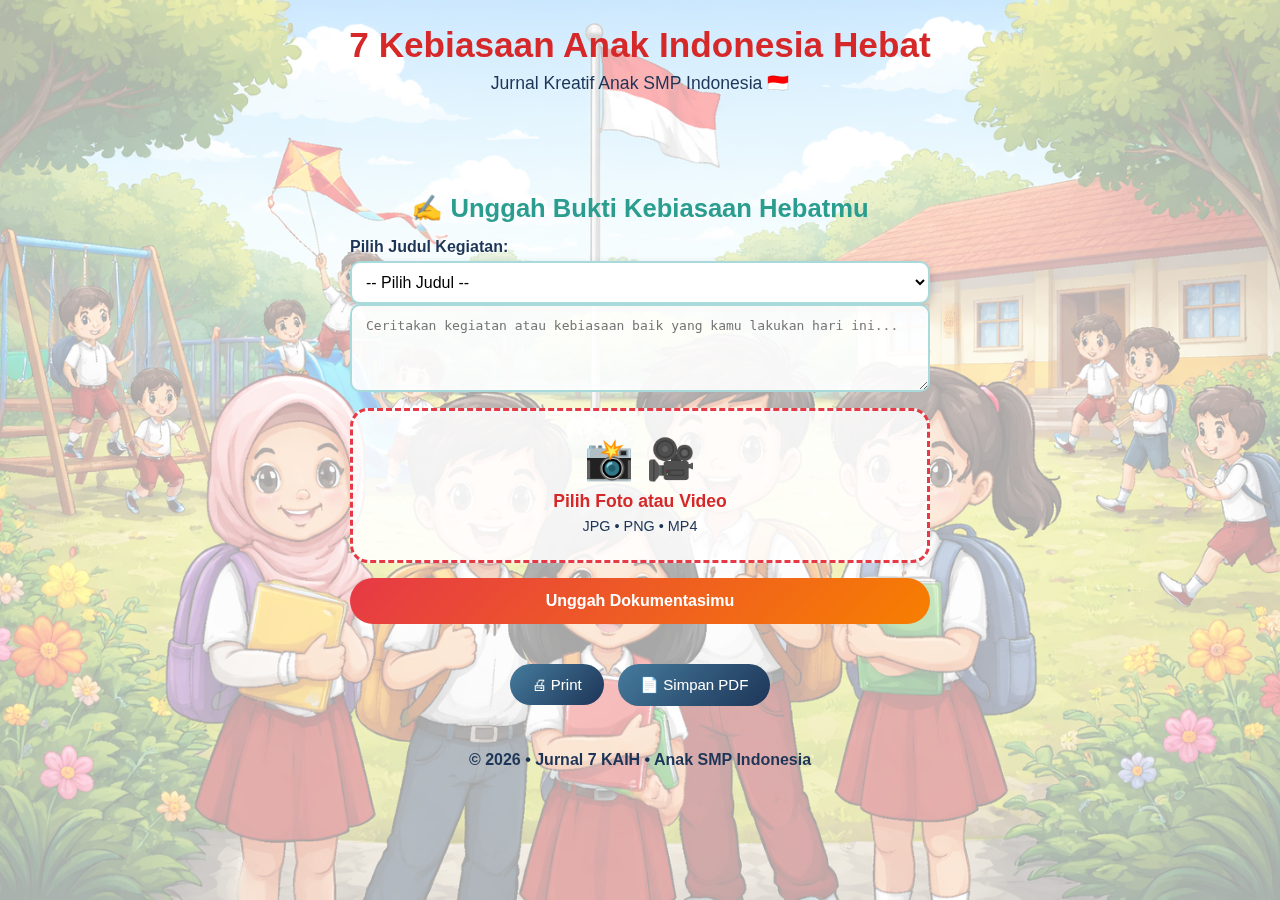
<file: jurnal.html>
<!DOCTYPE html>
<html lang="id">
<head>
<meta charset="UTF-8">
<meta name="viewport" content="width=device-width, initial-scale=1.0">
<title>Jurnal 7 KAIH</title>

<style>
/* ===== GLOBAL ===== */
* { box-sizing: border-box; }

body {
  margin: 0;
  font-family: "Segoe UI", Arial, sans-serif;
  background: url("anak.png") no-repeat center top fixed;
  background-size: cover;
  color: #1f2937;
  text-align: center;
}

/* Overlay ringan agar teks terbaca tapi background tetap terlihat */
body::before {
  content: "";
  position: fixed;
  inset: 0;
  background: rgba(255, 255, 255, 0.65);
  z-index: -1;
}

/* ===== HEADER ===== */
header { padding: 25px 15px; }

header h1 {
  margin: 0;
  font-size: 2.2em;
  color: #d62828; 
  font-weight: 800;
}

header p {
  margin-top: 8px;
  font-size: 1.1em;
  color: #1d3557;
}

/* ===== UPLOAD SECTION ===== */
.upload-section {
  max-width: 600px;
  margin: 25px auto;
  padding: 10px;
  text-align: left;
}

.upload-section h2 {
  text-align: center;
  color: #2a9d8f;
  margin-bottom: 15px;
  font-size: 1.6em;
}

/* LABEL JUDUL */
.judul-label {
  display: block;
  margin-top: 10px;
  margin-bottom: 5px;
  font-weight: bold;
  color: #1d3557;
  text-shadow: 1px 1px 2px white;
}

/* DROPDOWN JUDUL */
#judulSelect {
  width: 100%;
  padding: 10px;
  border-radius: 10px;
  border: 2px solid #a8dadc;
  font-size: 1em;
  background: white; /* Warna latar putih */
  color: black;      /* Teks hitam */
  cursor: pointer;
  box-shadow: 0 4px 10px rgba(0,0,0,0.2);
  transition: all 0.3s ease;
}

/* Saat hover */
#judulSelect:hover {
  background: #f0f0f0; /* sedikit abu muda saat hover */
}

/* WARNA PILIHAN DI DROPDOWN */
#judulSelect option {
  background: white; /* Latar opsi putih */
  color: black;      /* Teks hitam */
}


/* INPUT & TEXTAREA */
.upload-section textarea {
  width: 100%;
  padding: 12px 14px;
  margin-bottom: 12px;
  border-radius: 10px;
  border: 2px solid #a8dadc;
  font-size: 1em;
  background: rgba(255,255,255,0.9);
}

.upload-section textarea:focus {
  outline: none;
  border-color: #2a9d8f;
}

/* BUTTON UPLOAD */
.upload-section button {
  width: 100%;
  padding: 14px;
  border: none;
  border-radius: 30px;
  background: linear-gradient(135deg,#e63946,#f77f00);
  color: white;
  font-size: 16px;
  font-weight: bold;
  cursor: pointer;
  transition: transform 0.2s;
}

.upload-section button:hover { transform: scale(1.05); }

/* ===== ACTION BUTTONS ===== */
.action-buttons {
  margin: 25px 0;
}

.action-buttons button {
  padding: 12px 22px;
  border: none;
  border-radius: 25px;
  background: linear-gradient(135deg,#457b9d,#1d3557);
  color: white;
  font-size: 15px;
  cursor: pointer;
  margin: 5px;
}

.action-buttons button:hover { opacity: 0.9; }

/* ===== LIST JURNAL ===== */
#listJurnal {
  max-width: 750px;
  margin: 20px auto;
  padding: 0 10px;
}

/* ITEM JURNAL */
.jurnal { margin-bottom: 30px; text-align: left; }

.jurnal h3 { color: #e63946; margin-bottom: 6px; }
.jurnal p { color: #1d3557; line-height: 1.6; }
.jurnal img,
.jurnal video { width: 100%; margin-top: 10px; border-radius: 12px; }

/* ===== FOOTER ===== */
footer { margin: 40px 0 20px; color: #1d3557; font-weight: bold; }

/* ===== FILE UPLOAD CUSTOM ===== */
.file-box { display: block; margin-bottom: 15px; cursor: pointer; }
.file-box input { display: none; }
.file-ui {
  border: 3px dashed #e63946;
  border-radius: 18px;
  padding: 25px;
  text-align: center;
  background: rgba(255,255,255,0.85);
  transition: all 0.3s ease;
}
.file-ui:hover { background: rgba(255,255,255,1); transform: scale(1.02); }
.file-icon { font-size: 40px; display: block; margin-bottom: 8px; }
.file-text { font-size: 1.1em; font-weight: bold; color: #d62828; margin: 5px 0; }
.file-hint { color: #1d3557; font-size: 0.9em; }

/* ===== PREVIEW ===== */
#previewArea { margin-top: 15px; text-align: center; }
.preview-box { margin-top: 10px; }
.preview-box img,
.preview-box video { max-width: 100%; border-radius: 15px; margin-top: 10px; box-shadow: 0 6px 15px rgba(0,0,0,0.25); }
</style>
</head>
<body>

<!-- HEADER -->
<header>
  <h1>7 Kebiasaan Anak Indonesia Hebat</h1>
  <p>Jurnal Kreatif Anak SMP Indonesia 🇮🇩</p>
</header>

<!-- UPLOAD SECTION -->
<section class="upload-section">
  <h2>✍️ Unggah Bukti Kebiasaan Hebatmu</h2>

  <!-- Dropdown Judul -->
  <label for="judulSelect" class="judul-label">Pilih Judul Kegiatan:</label>
  <select id="judulSelect">
    <option value="">-- Pilih Judul --</option>
    <option value="Bangun Pagi">1. Bangun Pagi</option>
    <option value="Beribadah">2. Beribadah</option>
    <option value="Berolahraga">3. Berolahraga</option>
    <option value="Makan Sehat & Bergizi">4. Makan Sehat & Bergizi</option>
    <option value="Gemar Belajar">5. Gemar Belajar</option>
    <option value="Bermasyarakat">6. Bermasyarakat</option>
    <option value="Tidur Cepat">7. Tidur Cepat</option>
  </select>

  <!-- Deskripsi -->
  <textarea id="deskripsi" rows="4" placeholder="Ceritakan kegiatan atau kebiasaan baik yang kamu lakukan hari ini..."></textarea>

  <!-- FILE UPLOAD -->
  <label class="file-box">
    <input type="file" id="media" accept="image/*,video/*">
    <div class="file-ui">
      <span class="file-icon">📸 🎥</span>
      <p class="file-text">Pilih Foto atau Video</p>
      <small class="file-hint">JPG • PNG • MP4</small>
    </div>
  </label>

  <!-- PREVIEW -->
  <div id="previewArea"></div>

  <!-- BUTTON UPLOAD -->
  <button id="uploadBtn">Unggah Dokumentasimu</button>
</section>

<!-- ACTION BUTTON -->
<div class="action-buttons">
  <button id="printBtn">🖨 Print</button>
  <button id="pdfBtn">📄 Simpan PDF</button>
</div>

<!-- LIST JURNAL -->
<section id="listJurnal"></section>

<!-- FOOTER -->
<footer>
  © 2026 • Jurnal 7 KAIH • Anak SMP Indonesia
</footer>

<script>
const uploadBtn = document.getElementById("uploadBtn");
const listJurnal = document.getElementById("listJurnal");

uploadBtn.addEventListener("click", () => {
  const judul = judulInput();
  const deskripsi = deskripsiInput();
  const media = document.getElementById("media").files[0];

  if (!judul || !deskripsi || !media) {
    alert("Lengkapi judul, deskripsi, dan media!");
    return;
  }

  const reader = new FileReader();
  reader.onload = () => {
    const jurnal = JSON.parse(localStorage.getItem("jurnalKAIH")) || [];
    jurnal.unshift({
      judul,
      deskripsi,
      file: reader.result,
      type: media.type
    });
    localStorage.setItem("jurnalKAIH", JSON.stringify(jurnal));
    tampilkanJurnal();
    resetForm();
  };
  reader.readAsDataURL(media);
});

function tampilkanJurnal() {
  listJurnal.innerHTML = "";
  const jurnal = JSON.parse(localStorage.getItem("jurnalKAIH")) || [];

  jurnal.forEach(item => {
    const div = document.createElement("div");
    div.className = "jurnal";

    div.innerHTML = `
      <h3>${item.judul}</h3>
      <p>${item.deskripsi}</p>
    `;

    if (item.type.includes("image")) {
      div.innerHTML += `<img src="${item.file}">`;
    } else {
      div.innerHTML += `<video controls src="${item.file}"></video>`;
    }

    listJurnal.appendChild(div);
  });
}

function resetForm() {
  document.getElementById("judulSelect").value = "";
  document.getElementById("deskripsi").value = "";
  document.getElementById("media").value = "";
}

function judulInput() {
  return document.getElementById("judulSelect").value.trim();
}

function deskripsiInput() {
  return document.getElementById("deskripsi").value.trim();
}

window.onload = tampilkanJurnal;

/* PRINT */
document.getElementById("printBtn").onclick = () => window.print();

/* PDF */
document.getElementById("pdfBtn").onclick = () => {
  const jurnal = JSON.parse(localStorage.getItem("jurnalKAIH")) || [];
  if (jurnal.length === 0) { alert("Belum ada jurnal"); return; }

  let isi = "JURNAL 7 KEBIASAAN ANAK INDONESIA HEBAT\n\n";
  jurnal.forEach((j, i) => {
    isi += `${i+1}. ${j.judul}\n${j.deskripsi}\n\n`;
  });

  const blob = new Blob([isi], { type: "application/pdf" });
  const a = document.createElement("a");
  a.href = URL.createObjectURL(blob);
  a.download = "Jurnal_7KAIH.pdf";
  a.click();
};

/* PREVIEW MEDIA */
const mediaInput = document.getElementById("media");
const previewArea = document.getElementById("previewArea");

mediaInput.addEventListener("change", () => {
  previewArea.innerHTML = "";
  const file = mediaInput.files[0];
  if (!file) return;

  const reader = new FileReader();
  reader.onload = () => {
    const div = document.createElement("div");
    div.className = "preview-box";

    if (file.type.includes("image")) {
      div.innerHTML = `<p>Preview Foto:</p><img src="${reader.result}">`;
    } else if (file.type.includes("video")) {
      div.innerHTML = `<p>Preview Video:</p><video src="${reader.result}" controls></video>`;
    }

    previewArea.appendChild(div);
  };
  reader.readAsDataURL(file);
});
</script>
</body>
</html>
</file>
